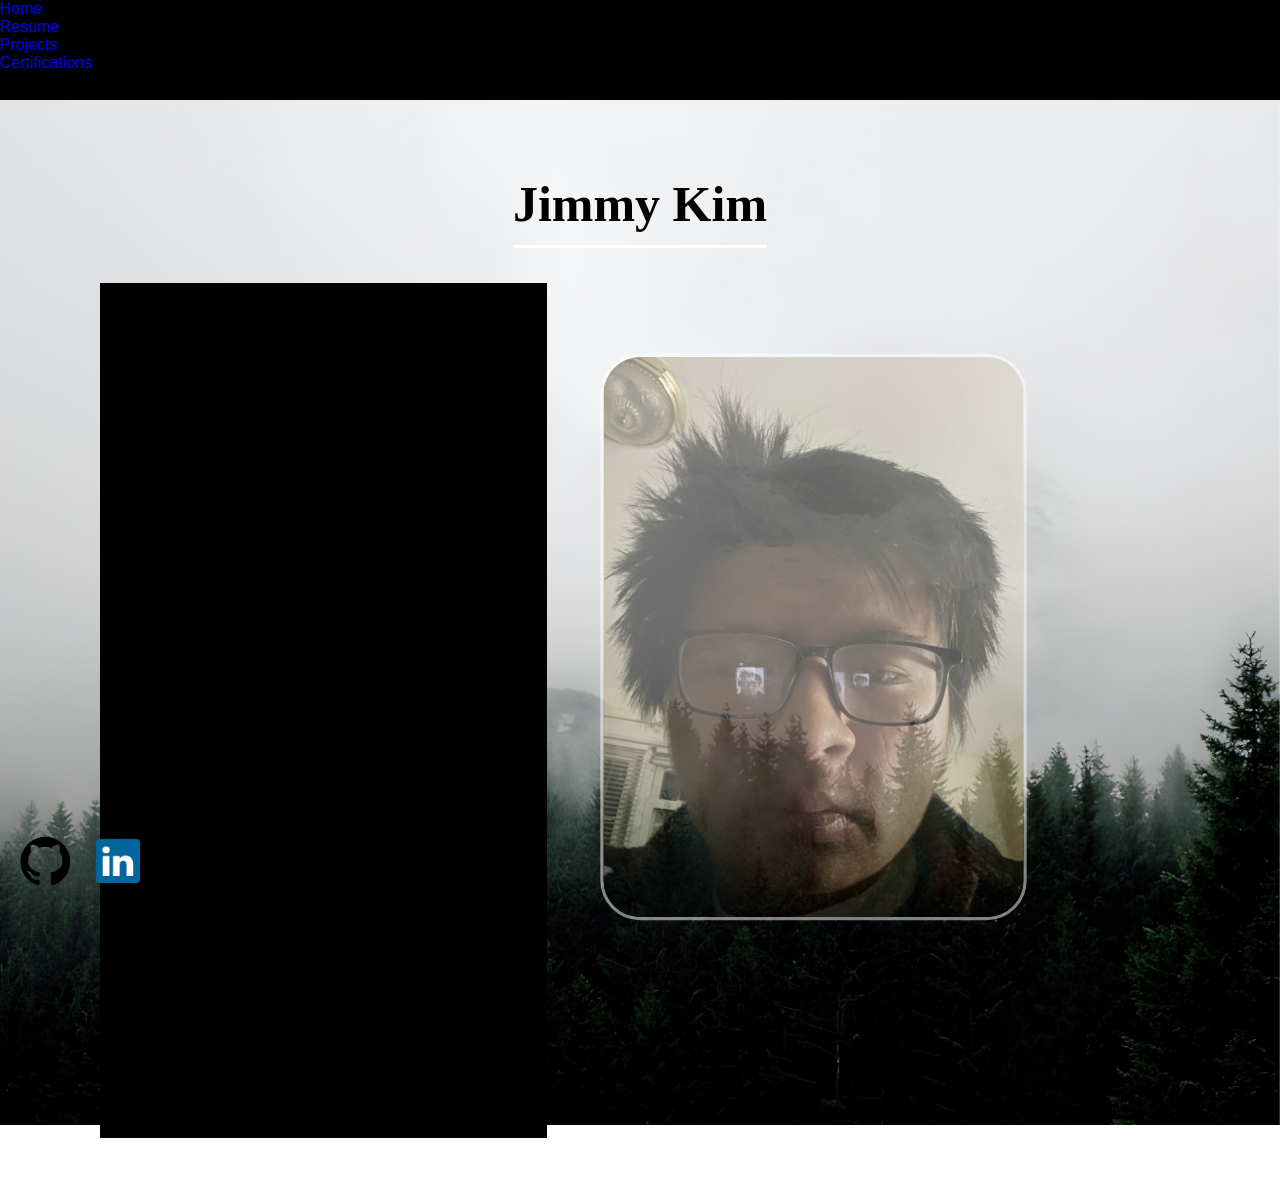
<file: pages/index.html>
<!DOCTYPE html>
<html lang="en">
    
    <head>
        <title>Portfolio</title>
        <meta name="viewport" content="width=device-width,initial-scale=1">
        <link rel="stylesheet" href="../style/index.css">
        <link rel="stylesheet" href="../style/universal.css">
    </head>
    <body>

        <!-- Insert header into page -->
        <script src="../scripts/include.js"></script>
        <script src="../scripts/scrolleffect.js"></script>
        <div id="header-container"></div>
        

        <!-- Title -->
        <h1 id="title">Jimmy Kim</h1>

        <!-- Background -->
        <div id ="parallax-background"></div>

        <!-- Image -->
        <div id="info">
            <p id="desc">Student at the Greater Lowell Technical Highschool. Currently studying and planning to dive into the Informational Technology field. Adequate in multiple fields, including Computer Programming, Video Game Design, and Web Development.</p>
            <img src="../img/JimmyPic.jpg" alt="Jimmy Kim" id="picture_jimmy">
        </div>
        
        
        
        <div id="footer-container"></div>

        
    </body>
</html>
</file>
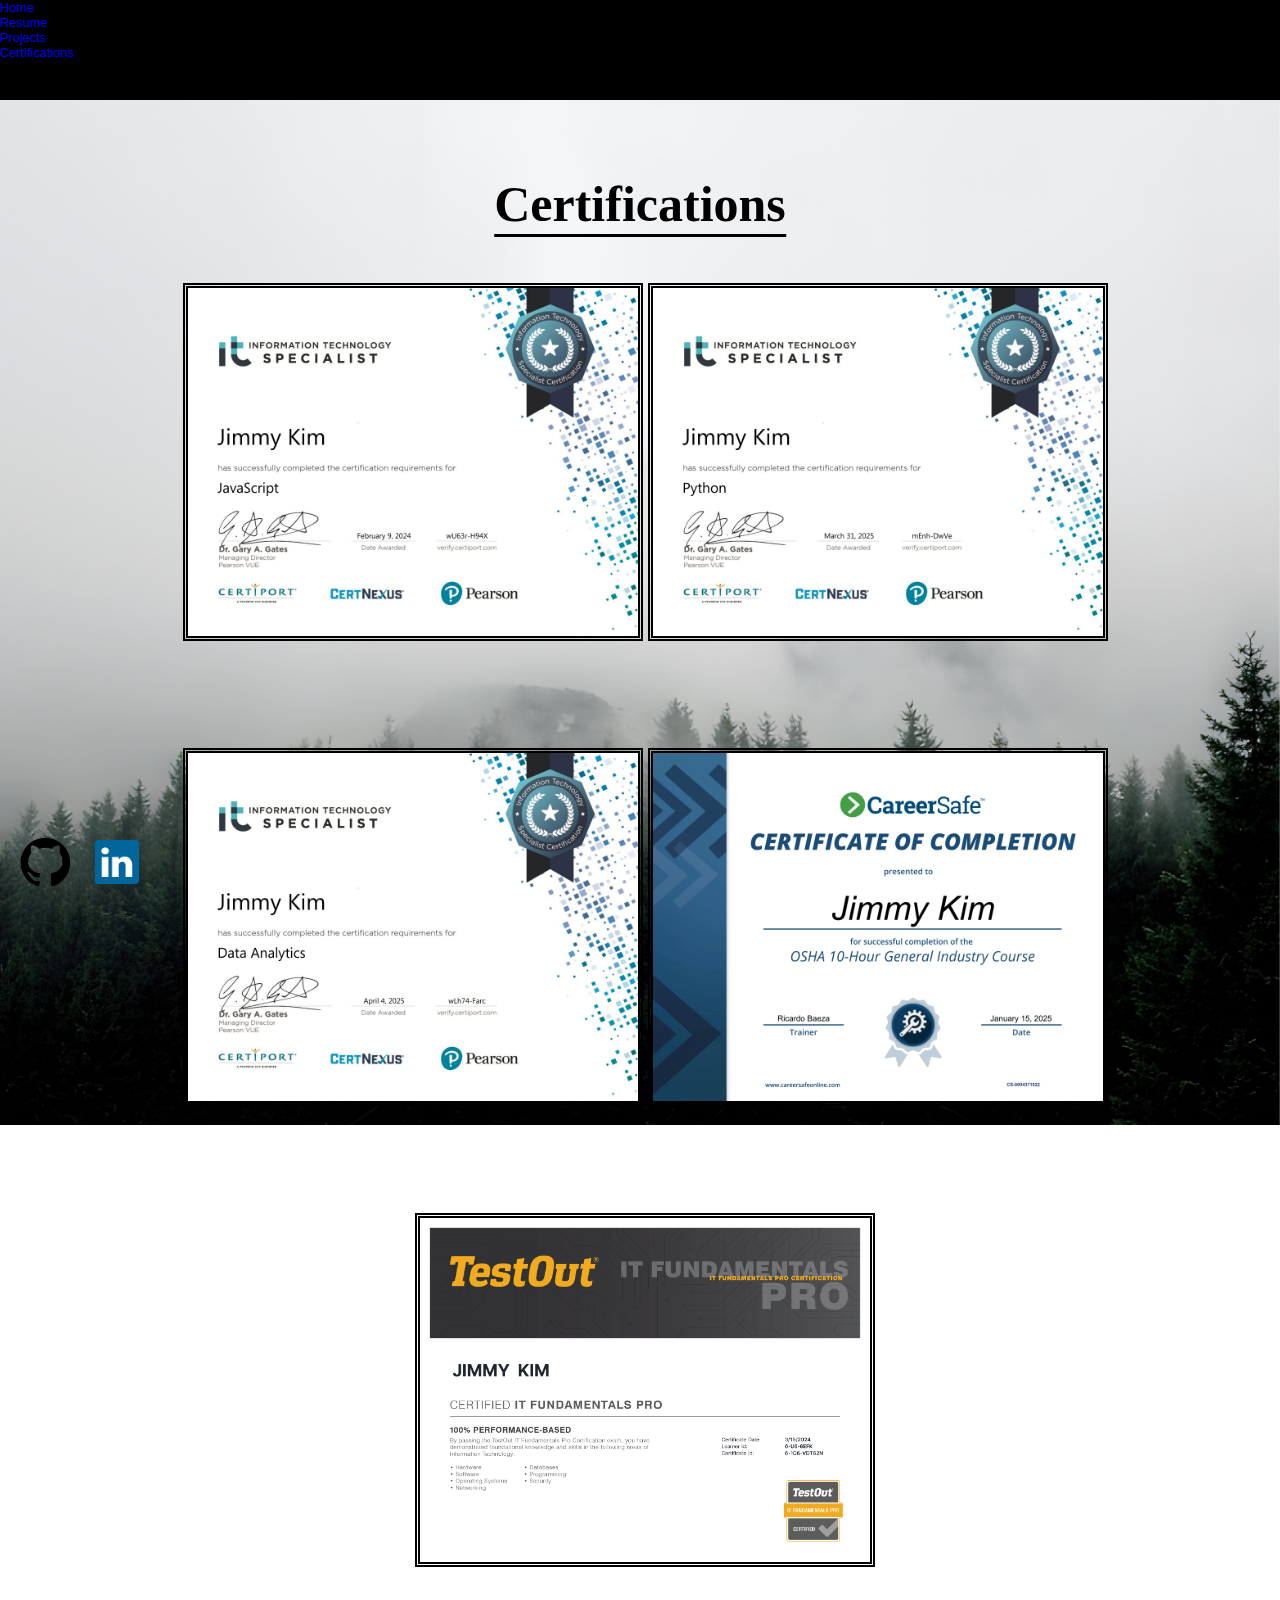
<file: pages/Certifications.html>
<!DOCTYPE html>
<html lang="en">
    
    <head>
        <title>Portfolio</title>
        <meta name="viewport" content="width=device-width,initial-scale=1">
        <link rel="stylesheet" href="../style/Certifications.css">
        <link rel="stylesheet" href="../style/universal.css">
    </head>
    <body>
        <style>
            @media screen and (max-width: 1449px) {
    html { font-size: 80%; }

    #TEMP {
        margin-top: 0px;
    }
}

@media screen and (max-width: 949px) {
    html { font-size: 60%; }

    #TEMP {
        margin-top: 500px;
    }
}

@media screen and (max-width: 565px) {
    html { font-size: 50%; }
}
        </style>

        <!-- Insert header into page -->
        <script src="../scripts/include.js"></script>
        <script src="../scripts/scrolleffect.js"></script>
        <div id="header-container"></div>
        
        
        <!-- Title -->
        <h1 id="title">Certifications</h1>

        <!-- Background -->
        <div id ="parallax-background"></div>

        <!-- Image -->
        <div id="certifications">
            <div class="certification">
                <img src="../img/JavaScriptCert.png" alt="JavaScript" class="picture_certification">
            </div>
            <div class="certification">
                <img src="../img/PythonCert.png" alt="Python" class="picture_certification">
            </div>
            <div class="certification">
                <img src="../img/DataAnalyticsCert.png" alt="Data Analytics" class="picture_certification">
            </div>
            <div class="certification">
                <img src="../img/OshaCert.png" alt="Osha" class="picture_certification">
            </div>
            <div class="certification">
                <img src="../img/ITProCert.png" alt="Osha" class="picture_certification">
            </div>
        </div>


        <div id="footer-container"></div>


    </body>
</html>
</file>
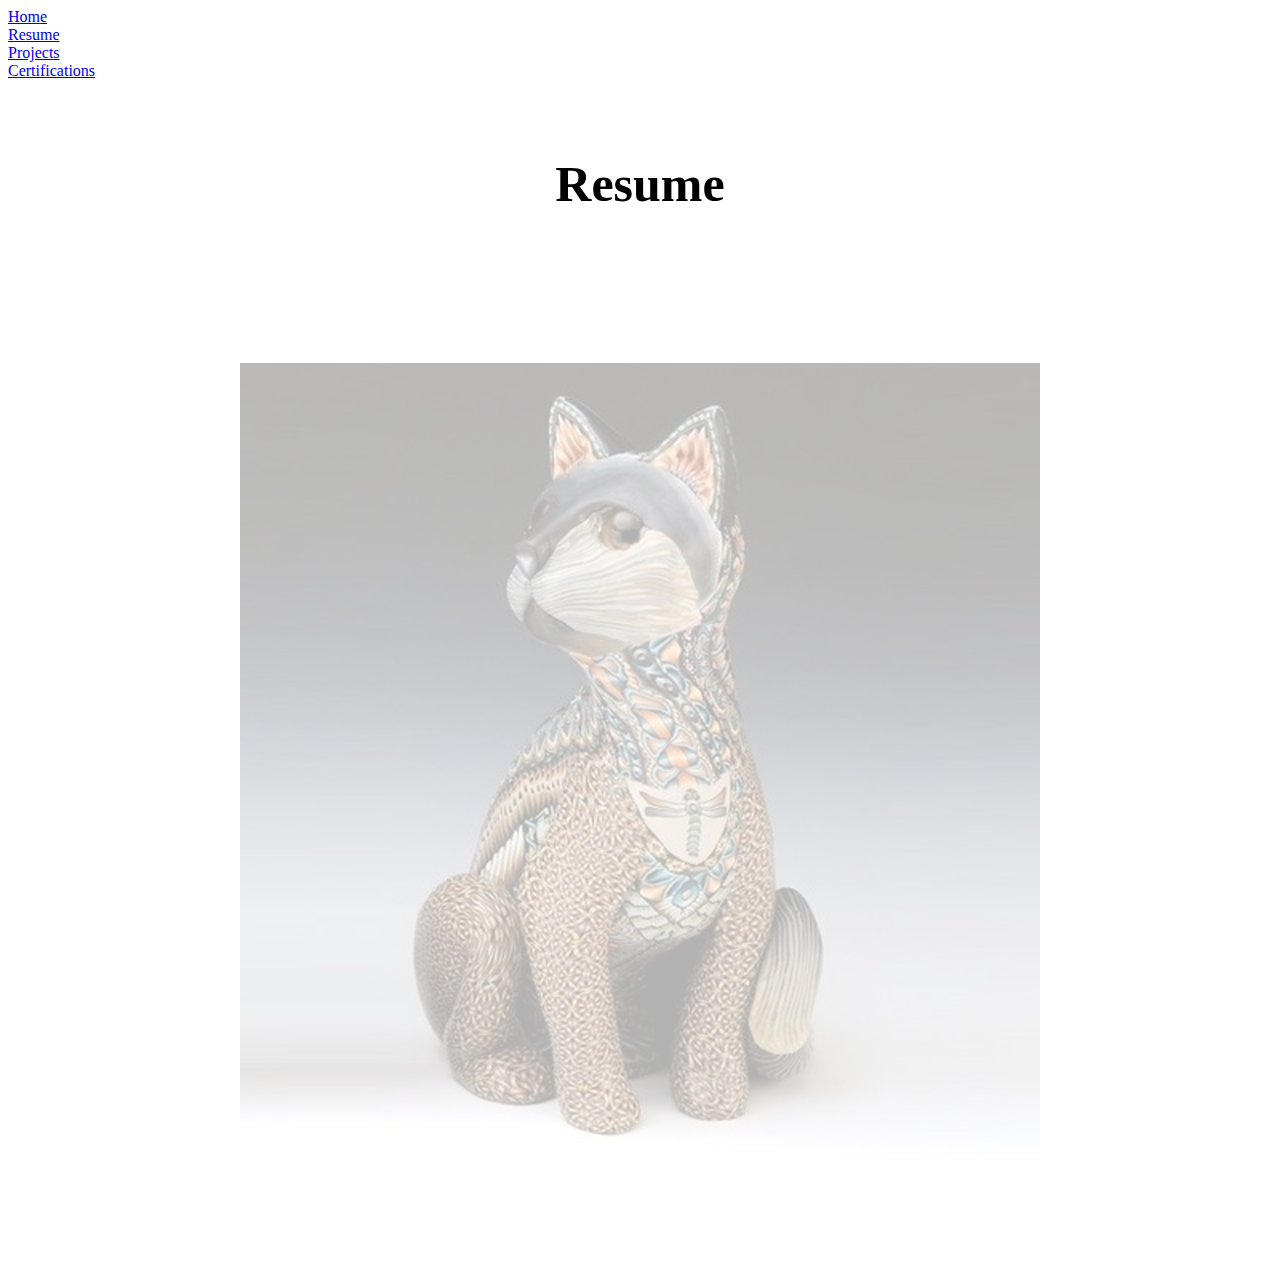
<file: pages/Resume.html>
<!DOCTYPE html>
<html lang="en">
    
    <head>
        <title>Portfolio</title>
        <t name="viewport" content="width=device-width,initial-scale=1">
        <link rel="stylesheet" href="../style/resume.css">
    </head>
    <body>

        <!-- Insert header into page -->
        <script src="../scripts/header.js"></script>
        <div id="header-container"></div>
        

        <!-- Title -->
        <h1 id="title">Resume</h1>


        <!-- Image -->
        <div>
            <img src="../img/fimo_cat_papa__51366.jpg" alt="Resume" id="picture_resume">
        </div>

    </body>
</html>
</file>
<file: style/index.css>
#title{
    text-align: center;
    font-size: 50px;
    margin-top: 75px;
    margin-bottom: 50px;
    font-family: Verdana;
    text-decoration-thickness: 3px;

    position: relative;
    display: inline-block;
    left: 50%;
    transform: translateX(-50%);
}

#title::after {
    content: "";
    position: absolute;
    left: 0;
    bottom: -15px;
    width: 100%;
    height: 3px;
    background-color: white;

    transform-origin: middle;
    animation-name: title_animation;
    animation-timing-function: ease;
    animation-duration: 1s;
}

@keyframes title_animation {
    from {transform: scaleX(0.15);}
    to {transform: scaleX(1);}

}


#info{
    display: flex;
}

#picture_jimmy{
    width: auto;
    height: 700px;
    float: right;
    margin-right: 200px;
    border-radius: 50px;
    border-style: solid;
    border-width: 4px;
    border-color: white;

    animation-name: picture_animation;
    animation-duration: 1s;
    animation-fill-mode: forwards;
    animation-timing-function: ease;
    opacity: 0.5;
    transform: scale(0.8);
}

@keyframes picture_animation {
    from {opacity: 0.5; transform: scale(0.8);}
    to {opacity: 1; transform: scale(1);}
}

#desc{
    margin-left: 100px;
    padding-right: 300px;
    font-size: 20px;
    line-height: 45px;
    background-color: black;
}
</file>
<file: style/universal.css>
* {
    margin: 0;
    padding: 0;
    list-style: none;
    text-decoration: none;
    font-family: 'Verdana', sans-serif; 
}

#parallax-background {
    position: fixed; /* Fix it to the viewport */
    top: 0;
    left: 0;
    width: 100%;
    height: 125vh; /* Full viewport height */
    background-image: url('../img/TreeBackground.jpeg');
    background-position: center;
    background-repeat: no-repeat;
    background-size: cover;
    z-index: -1; /* Ensures it stays behind other content */


    transition: transform 0.25s ease-in-out;
    will-change: transform;
}

#header-container {
    height: 100px;
    background-color: black;
    z-index: 1; /* Content sits above the parallax background */
}

#footer-container {
    height: 50px;
    z-index: 1; /* Content sits above the parallax background */
}
</file>
<file: style/Certifications.css>
#title {
    text-align: center;
    font-size: 50px;
    margin-top: 75px;
    margin-bottom: 50px;
    font-family: Monaca;
    text-decoration-thickness: 3px;

    position: relative;
    display: inline-block;
    left: 50%;
    transform: translateX(-50%);
}

#title::after {
    content: "";
    position: absolute;
    left: 0;
    bottom: -4px;
    width: 100%;
    height: 3px;
    background-color: black;

    transform-origin: left;
    animation-name: title_animation;
    animation-timing-function: ease-out;
    animation-duration: 1s;
}

@keyframes title_animation {
    from {transform: scaleX(0);}
    to {transform: scaleX(1);}

}

#certifications {
    display: flex;
    justify-content: center;
    align-items: center;
    flex-wrap: wrap;
    gap: 15px;

}

.certification {
    position: relative;
    width: 450px;
    height: 450px; 
}

.picture_certification {
    width: 100%;
    height: auto;
    border-style: double;
    border-color: black;
    border-width: 5px;
}
</file>
<file: style/resume.css>
#title{
    text-align: center;
    font-size: 50px;
    margin-top: 75px;
    margin-bottom: 50px;
    font-family: Verdana;
    text-decoration-thickness: 3px;

    position: relative;
    display: inline-block;
    left: 50%;
    transform: translateX(-50%);
}

#title::after {
    content: "";
    position: absolute;
    left: 0;
    bottom: -15px;
    width: 100%;
    height: 3px;
    background-color: white;

    transform-origin: middle;
    animation-name: title_animation;
    animation-timing-function: ease;
    animation-duration: 1s;
}

@keyframes title_animation {
    from {transform: scaleX(0.15);}
    to {transform: scaleX(1);}

}

#picture_resume{
    width: auto;
    height: 1000px;
    display: block;
    margin-left: auto;
    margin-right: auto;

    animation-name: resume_animation;
    animation-duration: 1.5s;
    animation-fill-mode: forwards;
    animation-timing-function: ease;
    opacity: 0.3;
    transform: scale(0.8);
}

@keyframes resume_animation {
    from {
        transform: scale(0.8);
        opacity: 0.3;
    }
    to {
        transform: scale(1);
        opacity: 1;
    }

}
</file>
